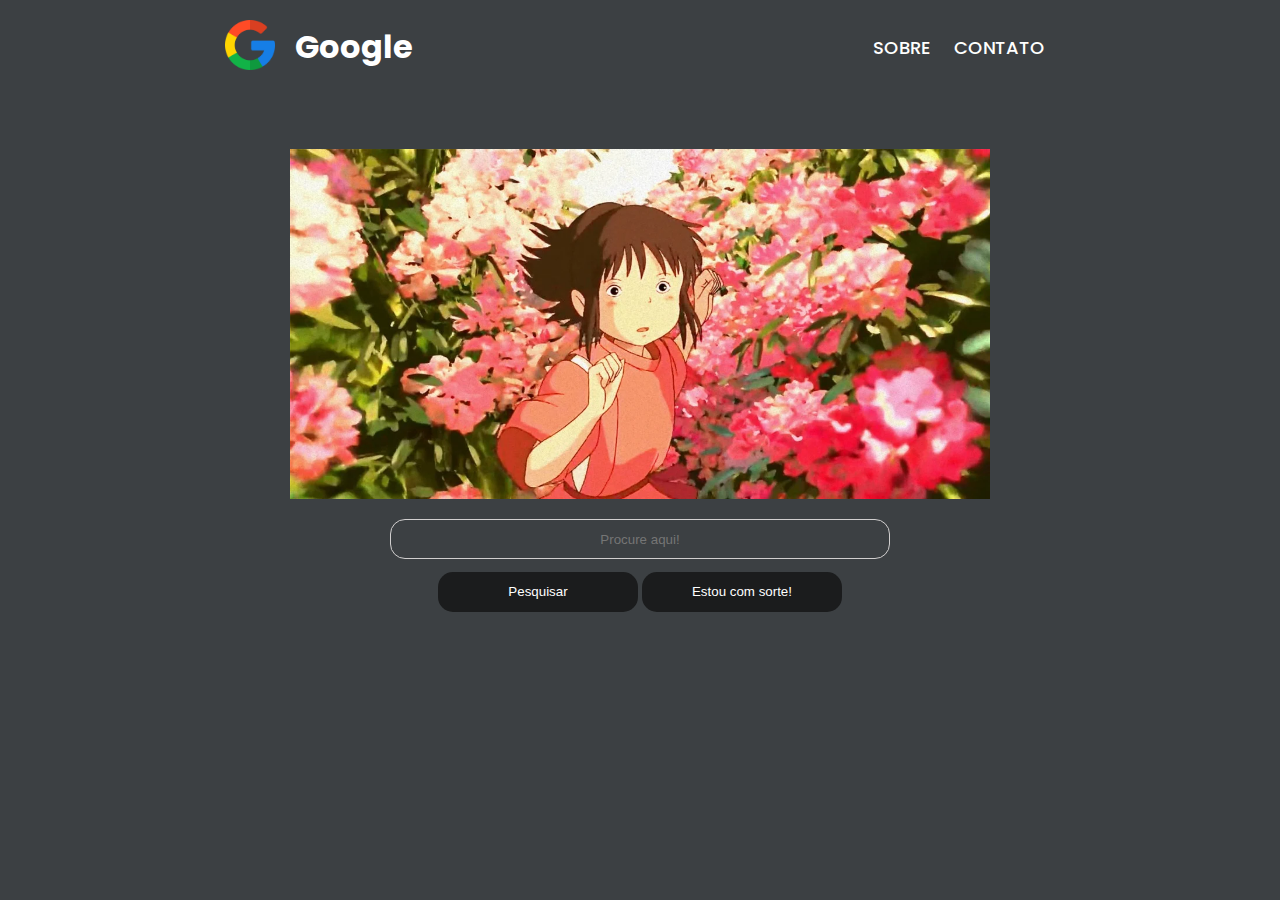
<file: index.html>
<!DOCTYPE html>
<html lang="en">

<head>
    <meta charset="UTF-8">
    <meta name="viewport" content="width=device-width, initial-scale=1.0">
    <link rel="stylesheet" href="css/index.css">
    <link rel="stylesheet" href="css/reset.css">
    <link rel="shortcut icon" href="img/letra-g.png" type="image/x-icon">
    <link rel="preconnect" href="https://fonts.googleapis.com">
    <link rel="preconnect" href="https://fonts.gstatic.com" crossorigin>
    <link href="https://fonts.googleapis.com/css2?family=Poppins:ital,wght@0,100;0,200;0,300;0,400;0,500;0,600;0,700;0,800;0,900;1,100;1,200;1,300;1,400;1,500;1,600;1,700;1,800;1,900&display=swap" rel="stylesheet">
    <title>Google</title>
</head>

<body>
    <header>
        <div class="conteudo-logo">
            <div class="logo-imagem">
                <img src="/img/google.png" alt="Logo do Google">
            </div>
            <div class="texto">
                <h1>Google</h1>
            </div>
        </div>
        <div class="conteudo-menu">
            <nav class="menu">
                <ul>
                    <li><a href="sobre.html">Sobre</a></li>
                    <li><a href="#">Contato</a></li>
                </ul>
            </nav>
        </div>
    </header>
    <div class="conteudo">
        <img src="img/filme-chihiro.png" alt="Imagem do filme A Viagem de Chihiro" class="logo">

        <input type="text" class="conteudo-procura" placeholder="Procure aqui!">

        <div class="botoes">
            <button><a href="#">Pesquisar</a></button>
            <button><a href="#">Estou com sorte!</a></button>
        </div>
    </div>
</body>

</html>
</file>
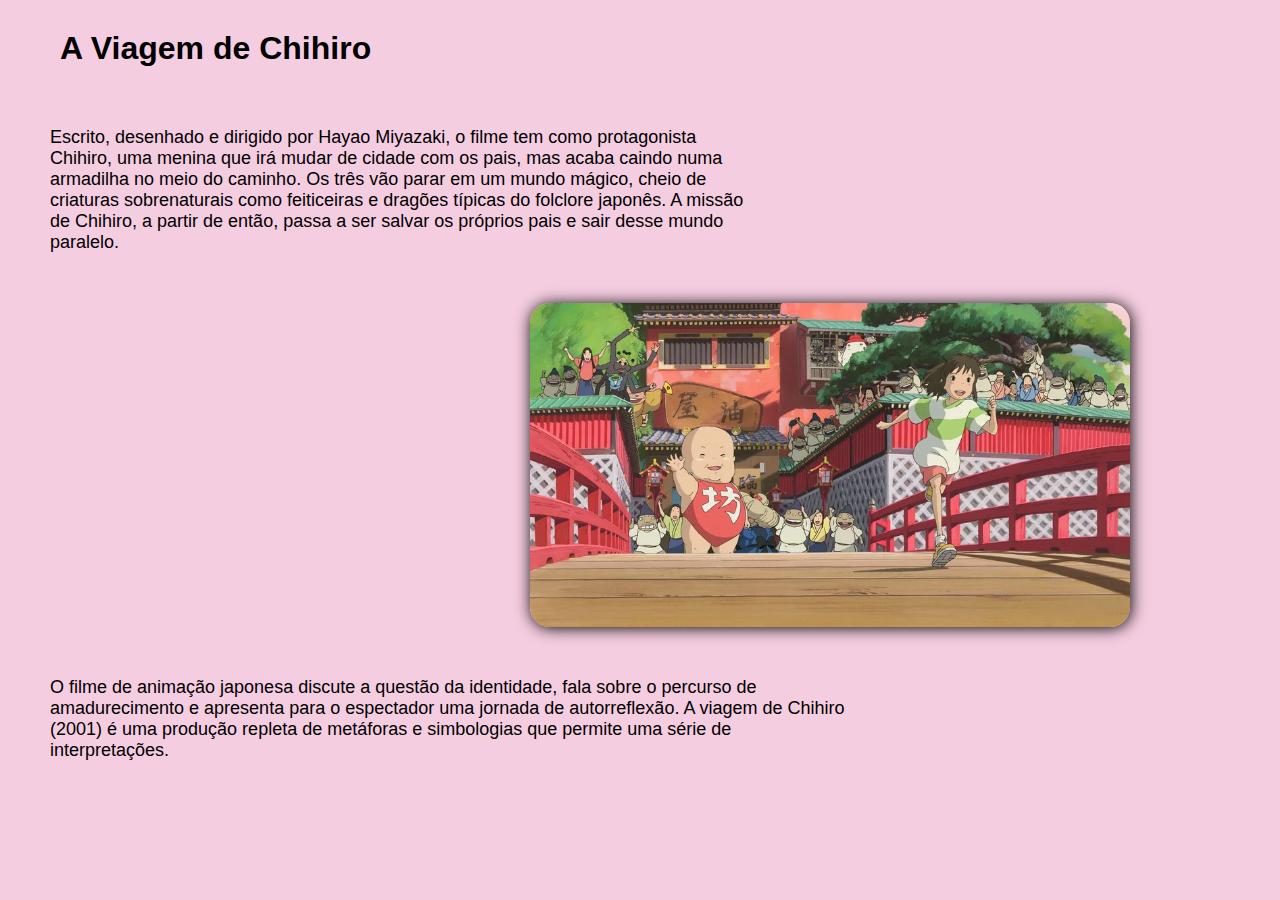
<file: sobre.html>
<!DOCTYPE html>
<html lang="en">

<head>
    <meta charset="UTF-8">
    <meta name="viewport" content="width=device-width, initial-scale=1.0">
    <link rel="stylesheet" href="css/sobre.css">
    <link rel="stylesheet" href="css/reset.css">
    <link rel="shortcut icon" href="img/pipoca.png" type="image/x-icon">
    <title>Minha Pesquisa</title>
</head>

<body>
    <h1 class="titulo">A Viagem de Chihiro</h1>

    <p class="primeiro-paragrafo">Escrito, desenhado e dirigido por Hayao Miyazaki, o filme tem como protagonista
        Chihiro, uma menina que irá mudar de cidade com os pais, mas acaba caindo numa armadilha no meio do caminho. Os
        três vão parar em um mundo mágico, cheio de criaturas sobrenaturais como feiticeiras e dragões típicas do
        folclore japonês. A missão de Chihiro, a partir de então, passa a ser salvar os próprios pais e sair desse mundo
        paralelo.</p>

    <div class="imagem">
        <img src="/img/chihiro..png" alt="Imagem do filme A Viagem de Chihiro">
    </div>

    <p class="segundo-paragrafo">O filme de animação japonesa discute a questão da identidade, fala sobre o percurso de
        amadurecimento e apresenta para o espectador uma jornada de autorreflexão. A viagem de Chihiro (2001) é uma
        produção repleta de metáforas e simbologias que permite uma série de interpretações.</p>

</body>

</html>
</file>
<file: css/index.css>
/* conteudo da página */

body {
    background-color: #3c4043;

}

header {
    width: 100%;
    background-color: transparent;
    display: flex;
    justify-content: space-around;
    align-items: center;
    padding: 20px 0;
}

.logo-imagem img {
    width: 50px;
    height: 50px;
}

.conteudo-logo {
    display: flex;
    align-items: center;

}

.texto {
    margin-left: 20px;
    color: white;
    font-family: "Poppins", sans-serif;
    font-weight: 700;
    font-style: normal;
}

.menu li {
    display: inline-block;
    margin: 0 10px;
}

.menu li a {
    font-size: 18px;
    text-decoration: none;
    color: white;
    text-transform: uppercase;
    font-family: "Poppins", sans-serif;
    font-weight: 500;
    font-style: normal;

}

.conteudo {
    display: flex;
    flex-direction: column;
    justify-content: center;
    padding: 55px 8px 0;
    align-items: center;
}

.logo {
    margin-bottom: 20px;
    height: 350px;
    width: 700px;
}

input {
    width: 500px;
    height: 40px;
    border-radius: 15px;
    color: rgb(201, 190, 190);
    background-color: transparent;
    border: 1px solid rgb(209, 207, 207);
    text-align: center;
}

.botoes {
    padding-top: 1%;
}

button {
    width: 200px;
    height: 40px;
    border-radius: 15px;
    border: none;
    background-color: #1b1c1d;
    color: white;
    transition: ease-in-out;
    transition: 1s;
}

button:hover {
    background: #56585a;

}
</file>
<file: css/sobre.css>
body {
    background-color: rgb(245, 205, 224);
    display: flex;
    flex-direction: column;
}

.titulo {
    margin-left: 50px;
    padding: 10px 10px;
    color: rgb(0, 0, 0);
    font-family: "Poppins", sans-serif;
    font-weight: 700;
    font-style: normal;
    margin-top: 20px;
}

.primeiro-paragrafo {
    width: 800px;
    font-size: 18px;
    padding: 50px;
    font-family: "Poppins", sans-serif;
    font-weight: 500;
    font-style: normal;
}

.imagem{
    display: flex;
    justify-content: right;
    margin-right: 150px;
}

img {
    width: 600px;
    border-radius: 20px;
    box-shadow: 1px 1px 1rem black;
}

.segundo-paragrafo{
    width: 900px;
    font-size: 18px;
    padding: 50px;
    font-family: "Poppins", sans-serif;
    font-weight: 500;
    font-style: normal;
}
</file>
